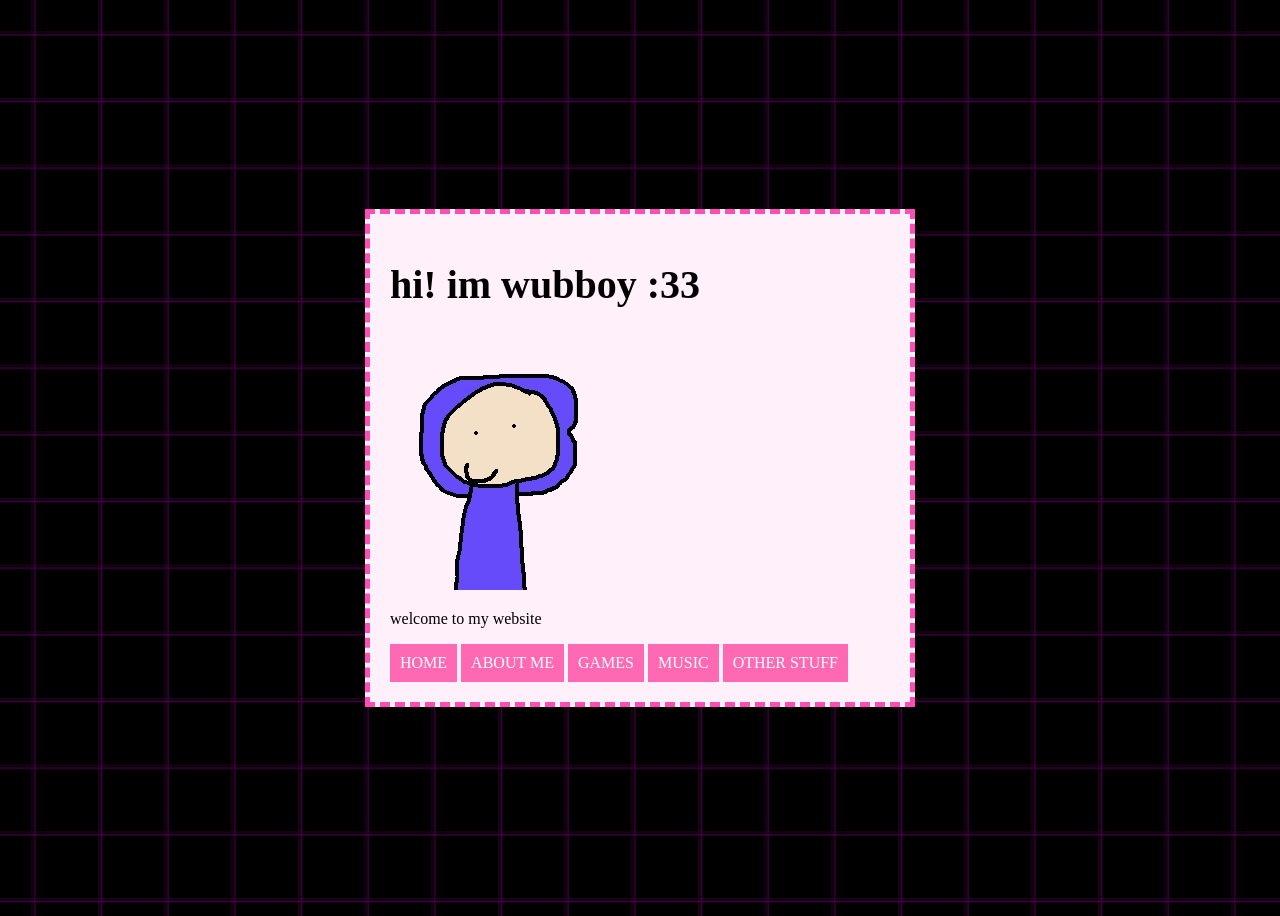
<file: index.html>
<!DOCTYPE html>

<html>

<head>
    <title>wubboys stuff :3</title>
    <link rel="stylesheet" href="style.css">
</head>

<body>
    <div class="profile">

        <h1>hi! im wubboy :33</h1>

        <img src="images/wubboy.png">

        <p>welcome to my website</p>

        <nav>

        <a href="index.html">HOME</a>
        <a href="about.html">ABOUT ME</a>
        <a href="games.html">GAMES</a>
        <a href="music.html">MUSIC</a>
        <a href="stuff.html">OTHER STUFF</a>
        </nav>

    </div>

    <script src="stars.js"></script>
</body>

</html>
</file>
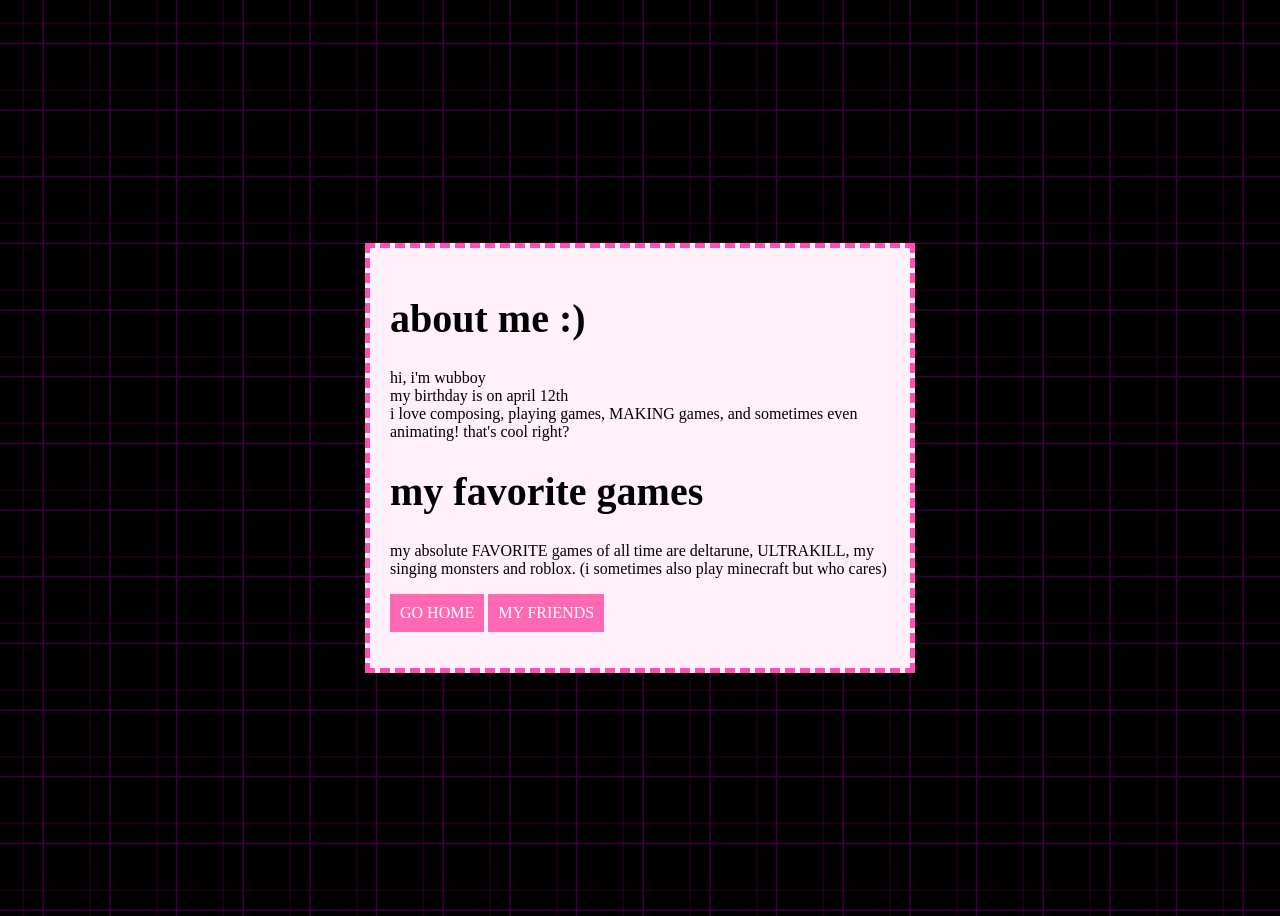
<file: about.html>
<!DOCTYPE html>

<html>

<head>
    
    <title>about wubboy :3</title>
    <link rel="stylesheet" href="style.css">
</head>

<body>
    <div class="profile">
        <h1>about me :)</h1>

        <p>hi, i'm wubboy<br>
        my birthday is on april 12th<br>
        i love composing, playing games, MAKING games, and sometimes even animating! that's cool right?<br>
        </p>

        <h1>my favorite games</h1>
        
        <p>my absolute FAVORITE games of all time are deltarune, ULTRAKILL, my singing monsters and roblox. (i sometimes also play minecraft but who cares)<p>
            
        <a href="index.html">
            GO HOME
        </a>
        <a href="myfriends.html">MY FRIENDS</a>
    </div>

    <script src="stars.js"></script>
</body>

</html>
</file>
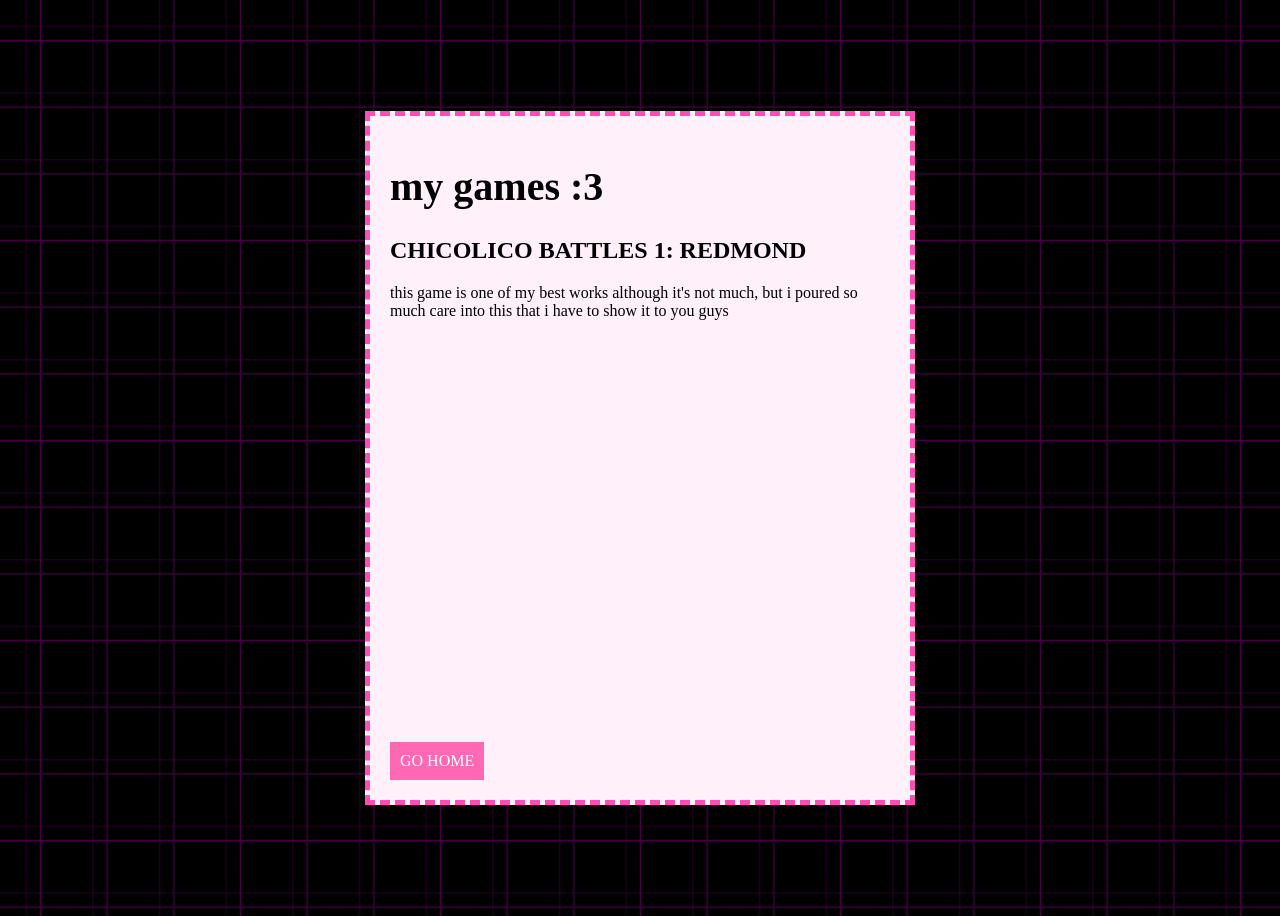
<file: games.html>
<!DOCTYPE html>

<html>

<head>

    <title>my super cool GAMES!</title>
    <link rel="stylesheet" href="style.css">
</head>

<body>
    <div class="profile">
        <h1>my games :3</h1>
        
        <h2>CHICOLICO BATTLES 1: REDMOND</h2>
        <p>
            this game is one of my best works although it's not much, but i poured so much care into this that i have to show it to you guys
        </p>
        <iframe
            src="https://scratch.mit.edu/projects/1382630822/embed"
            width="485"
            height="402"
            frameborder="0"
            allowfullscreen>
        </iframe>
    
        <a href="index.html">
            GO HOME
        </a>
        </a>
    </div>

    <script src="stars.js"></script>
</body>

</html>
</file>
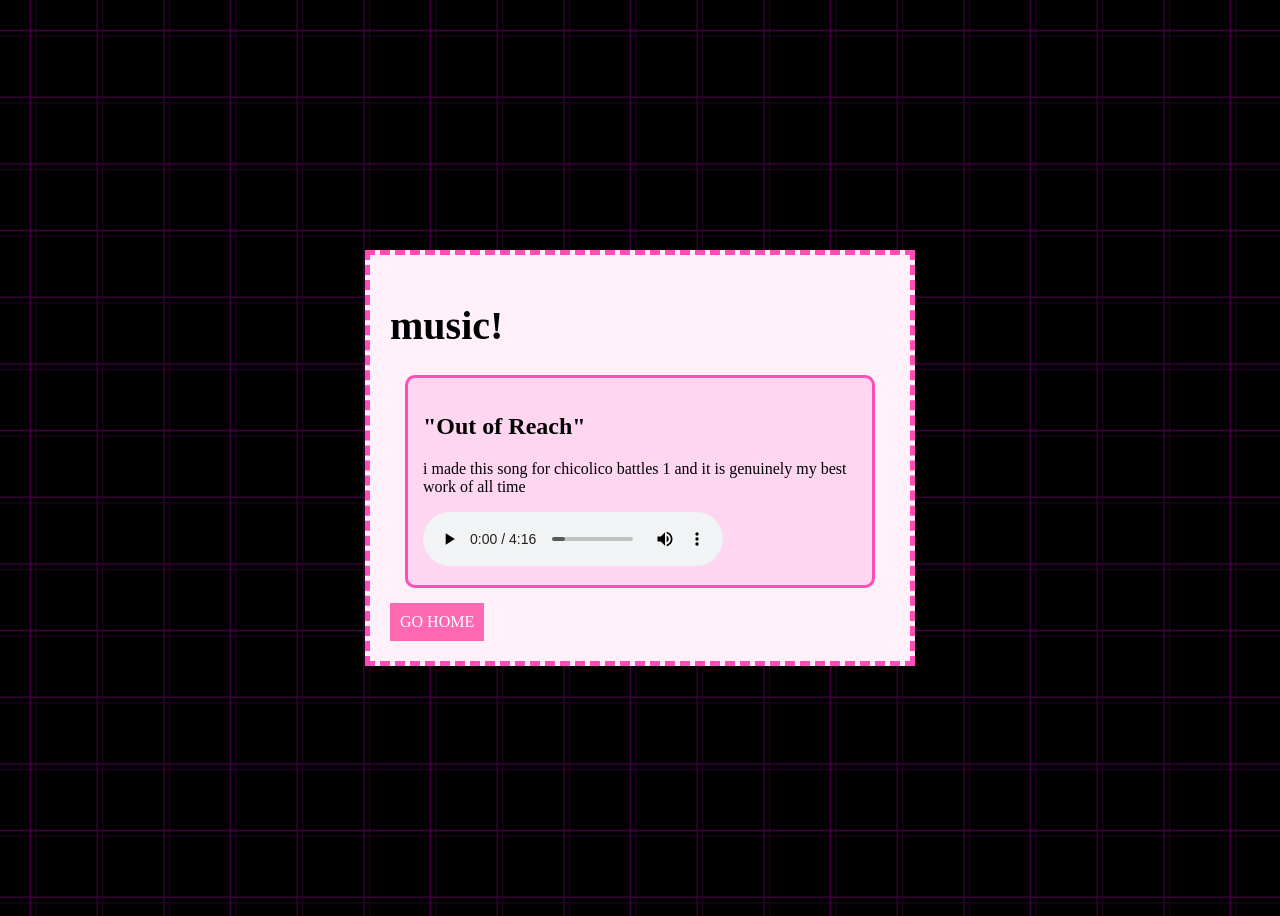
<file: music.html>
<!DOCTYPE html>

<html>

<head>

    <title>my music</title>
    <link rel="stylesheet" href="style.css">
</head>

<body>
    <div class="profile">
            <h1>music!</h1>
    
            <div class="song">
                <h2>"Out of Reach"</h2>
            
                <p>i made this song for chicolico battles 1 and it is genuinely my best work of all time</p>
            
                <audio controls>
                    <source src="songs/Out of Reach.ogg" type="audio/ogg">
                </audio>
            </div>

        <a href="index.html">
            GO HOME
        </a>
    </div>

    <script src="stars.js"></script>
</body>

</html>
</file>
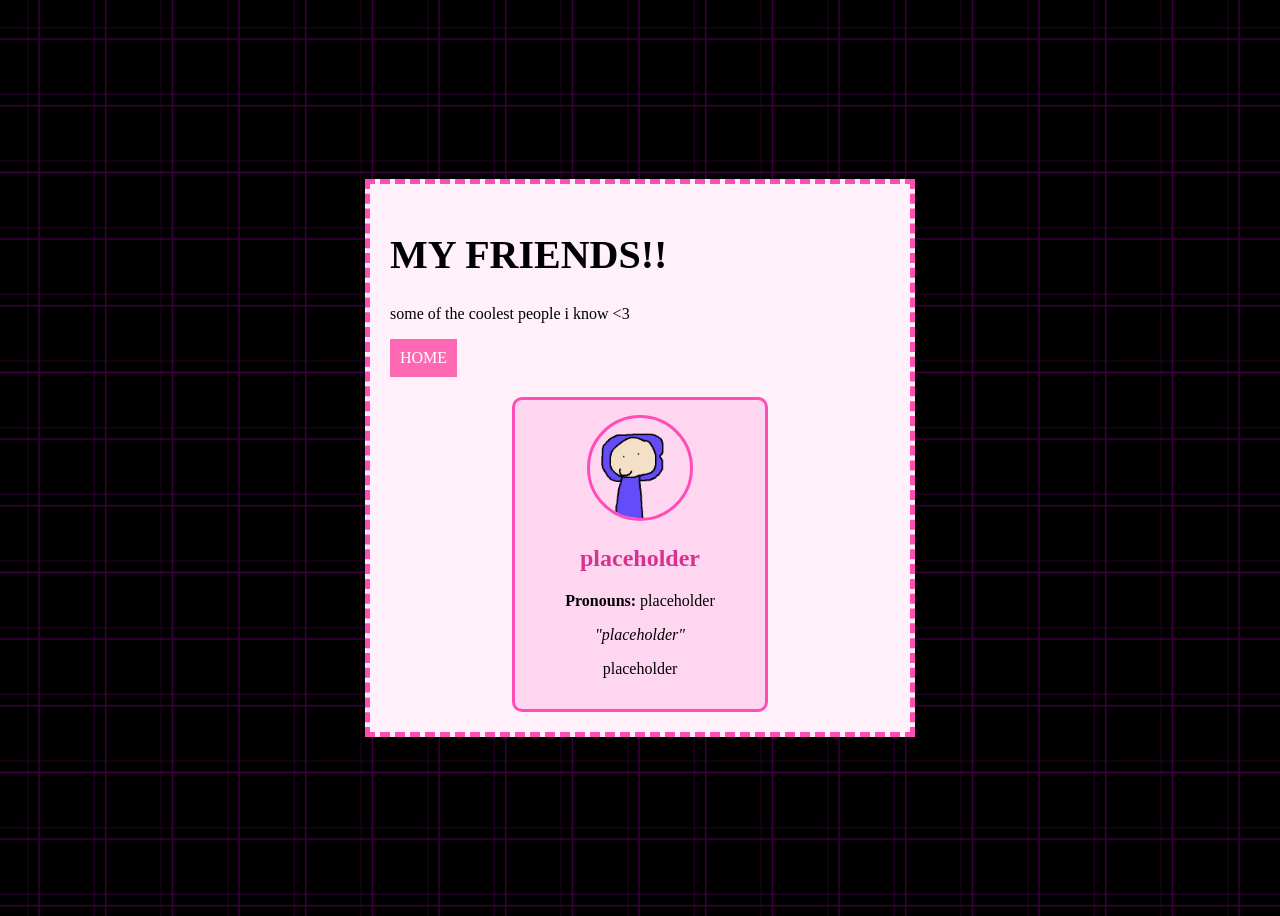
<file: myfriends.html>
<!DOCTYPE html>
<html>

<head>
    <title>friends :)</title>
    <link rel="stylesheet" href="style.css">

    <style>
        .friends-container {
            display: flex;
            flex-wrap: wrap;
            justify-content: center;
            gap: 20px;
            margin-top: 20px;
        }

        .friend {
            background-color: #FFD6F0;
            border: 3px solid #FF4DB8;
            border-radius: 10px;
            padding: 15px;
            width: 220px;
            text-align: center;
        }

        .friend-pfp {
            width: 100px;
            height: 100px;
            border-radius: 50%;
            object-fit: cover;
            border: 3px solid #FF4DB8;
        }

        .friend h2 {
            color: #D63391;
        }

        .friend-quote {
            font-style: italic;
        }
    </style>
</head>

<body>

    <div class="profile">

        <h1>MY FRIENDS!!</h1>

        <p>some of the coolest people i know <3</p>

        <nav>
            <a href="index.html">HOME</a>
        </nav>

        <div class="friends-container">

            <div class="friend">

                <img
                    src="images/wubboy.png"
                    alt="Friend's profile picture"
                    class="friend-pfp"
                >

                <h2>placeholder</h2>

                <p>
                    <b>Pronouns:</b> placeholder
                </p>

                <p class="friend-quote">
                    "placeholder"
                </p>

                <p>
                    placeholder
                </p>

            </div>

        </div>

    </div>

    <script src="stars.js"></script>

</body>
</html>
</file>
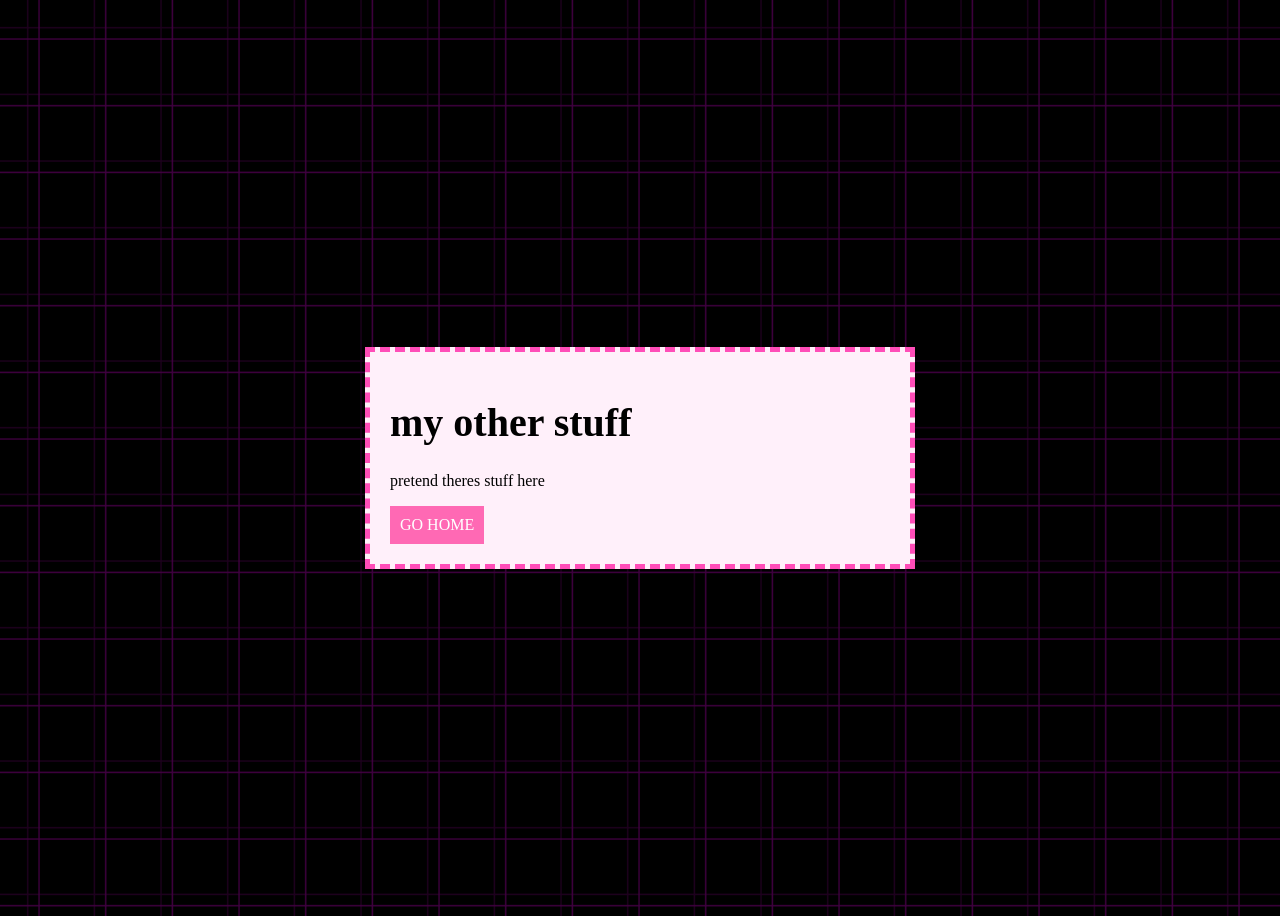
<file: stuff.html>
<!DOCTYPE html>

<html>

<head>
    <title>OTHER STUFF</title>
    <link rel="stylesheet" href="style.css">
</head>

<body>
    <div class="profile">
        <h1>my other stuff</h1>

        <p>pretend theres stuff here</p>

        <a href="index.html">
            GO HOME
        </a>
    </div>

    <script src="stars.js"></script>
</body>

</html>
</file>
<file: style.css>
body {
    background-color: #4B0082;
    font-family: "Comic Sans MS";
    background-image: url("images/UTDR_BG.gif");
    background-repeat: repeat;
    background-size: 200px;
    display: flex;
    justify-content: center;
    align-items: center;
    min-height: 100vh;
}

h1 {
    font-size: 40px;
}

a {
    background-color: #FF69B4;
    color: white;
    padding: 10px;
    text-decoration: none;
    transition: transform 0.2s;
    display: inline-block;
}

a:hover {
    transform: scale(1.1);
}

.profile {
    position: relative;
    z-index: 1;
    background-color: #FFF0FA;
    border: 5px dashed #FF4DB8;
    width: 500px;
    padding: 20px;
    animation: float 2s ease-in-out infinite;
}

@keyframes float {
    0% {
        transform: translateY(0px);
    }

    50% {
        transform: translateY(-25px);
    }

    100% {
        transform: translateY(0px);
    }
}

.song {
    background-color: #FFD6F0;
    padding: 15px;
    border: 3px solid #FF4DB8;
    border-radius: 10px;
    margin: 15px;
}

.star {
    position: fixed;
    color: white;
    pointer-events: none;
    z-index: 0;

    animation: star-floaty-thing var(--duration) linear forwards;
}

@keyframes star-floaty-thing {
    from {
        transform: translate(0, 0) rotate(0deg);
    }

    to {
        transform: translate(var(--dx), var(--dy)) rotate(var(--spin));
    }
}
</file>
